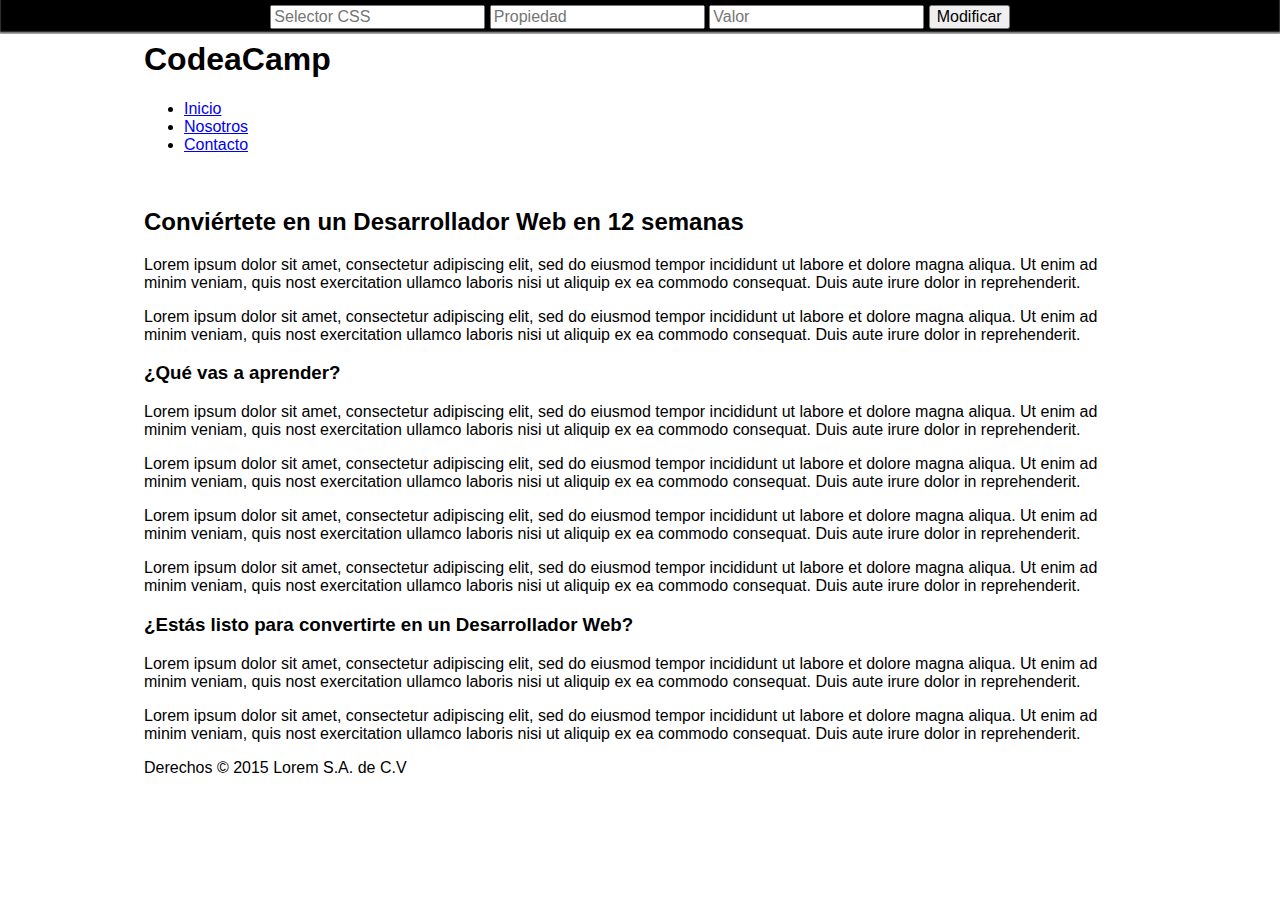
<file: DaleControlAlUsuario/index.html>
<!doctype html>
<html>
<head>
  <!--
    Normalize.css makes browsers render all elements more consistently and in line with modern standards. It precisely targets only the styles that need normalizing.
  -->
  <link rel="stylesheet" href="normalize.css">

  <!-- Esto especifica que podamos utilizar acentos dentro del HTML  -->
  <meta http-equiv="Content-Type" content="text/html; charset=UTF-8" />

  <!-- Esto especifica que podamos utilizar acentos dentro del HTML  -->
  <meta http-equiv="Content-Type" content="text/html; charset=UTF-8" />

  <!-- Aqué debe de ir tu css -->
  <link rel="stylesheet" href="main.css">

  <script src="http://ajax.googleapis.com/ajax/libs/jquery/1.10.2/jquery.min.js"></script>
  <title>Dale control al usuario</title>
</head>
  <body>
    <form id="style_editor" name="style_editor">
      <input id='selector' name="selector" placeholder="Selector CSS" />
      <input id='property' name="property" placeholder="Propiedad" />
      <input id='value' name="value" placeholder="Valor" />
      <input type="submit" value="Modificar" />
    </form>
    <div class="container">
      <header>
        <h1>CodeaCamp</h1>
      </header>
      <nav>
        <ul>
          <li><a href="#">Inicio</a></li>
          <li><a href="#">Nosotros</a></li>
          <li><a href="#">Contacto</a></li>
        </ul>
          <br clear="all" />
      </nav>
      <div class="content">
        <h2>Conviértete en un Desarrollador Web en 12 semanas</h2>
        <section>
          <p>Lorem ipsum dolor sit amet, consectetur adipiscing elit, sed do eiusmod tempor incididunt ut labore et dolore magna aliqua. Ut enim ad minim veniam, quis nost exercitation ullamco laboris nisi ut aliquip ex ea commodo consequat. Duis aute irure dolor in reprehenderit.</p>
          <p>Lorem ipsum dolor sit amet, consectetur adipiscing elit, sed do eiusmod tempor incididunt ut labore et dolore magna aliqua. Ut enim ad minim veniam, quis nost exercitation ullamco laboris nisi ut aliquip ex ea commodo consequat. Duis aute irure dolor in reprehenderit.</p>
        </section>
        <section>
          <h3>¿Qué vas a aprender?</h3>
          <p>Lorem ipsum dolor sit amet, consectetur adipiscing elit, sed do eiusmod tempor incididunt ut labore et dolore magna aliqua. Ut enim ad minim veniam, quis nost exercitation ullamco laboris nisi ut aliquip ex ea commodo consequat. Duis aute irure dolor in reprehenderit.</p>
          <p>Lorem ipsum dolor sit amet, consectetur adipiscing elit, sed do eiusmod tempor incididunt ut labore et dolore magna aliqua. Ut enim ad minim veniam, quis nost exercitation ullamco laboris nisi ut aliquip ex ea commodo consequat. Duis aute irure dolor in reprehenderit.</p>
          <p>Lorem ipsum dolor sit amet, consectetur adipiscing elit, sed do eiusmod tempor incididunt ut labore et dolore magna aliqua. Ut enim ad minim veniam, quis nost exercitation ullamco laboris nisi ut aliquip ex ea commodo consequat. Duis aute irure dolor in reprehenderit.</p>
          <p>Lorem ipsum dolor sit amet, consectetur adipiscing elit, sed do eiusmod tempor incididunt ut labore et dolore magna aliqua. Ut enim ad minim veniam, quis nost exercitation ullamco laboris nisi ut aliquip ex ea commodo consequat. Duis aute irure dolor in reprehenderit.</p>
        </section>
        <section>
          <h3>¿Estás listo para convertirte en un Desarrollador Web?</h3>
          <p>Lorem ipsum dolor sit amet, consectetur adipiscing elit, sed do eiusmod tempor incididunt ut labore et dolore magna aliqua. Ut enim ad minim veniam, quis nost exercitation ullamco laboris nisi ut aliquip ex ea commodo consequat. Duis aute irure dolor in reprehenderit.</p>
          <p>Lorem ipsum dolor sit amet, consectetur adipiscing elit, sed do eiusmod tempor incididunt ut labore et dolore magna aliqua. Ut enim ad minim veniam, quis nost exercitation ullamco laboris nisi ut aliquip ex ea commodo consequat. Duis aute irure dolor in reprehenderit.</p>
        </section>
      </div>
      <div class="footer">
        Derechos &copy; 2015 Lorem S.A. de C.V
      </div>
    </div>
    <script src="style.js"></script>
  </body>
</html>
</file>
<file: DaleControlAlUsuario/main.css>
.container {
  margin: 0 auto;
  width: 992px;
  padding-top: 20px;
}

form#style_editor {
  position: fixed;
  top: 0;
  left: 0;
  padding: 5px 0px;
  width: 100%;
  text-align: center;
  background-color: black;
  box-shadow: inset 0px -2px 2px #aaa;
}
</file>
